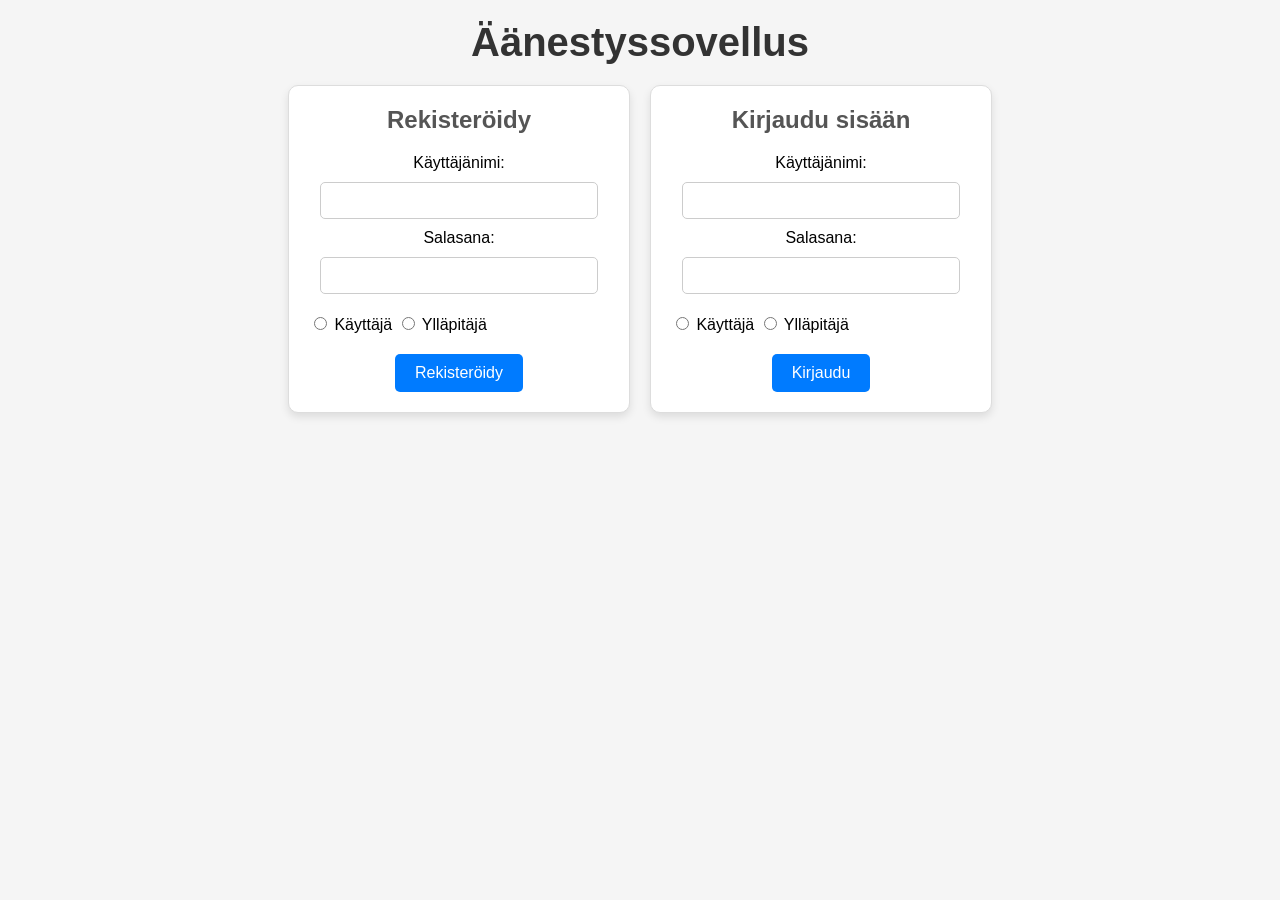
<file: index.html>
<!DOCTYPE html>
<html lang="fi">
<head>
    <meta charset="UTF-8">
    <meta name="viewport" content="width=device-width, initial-scale=1.0">
    <title>Äänestyssovellus</title>
    <link rel="stylesheet" href="styles.css">
</head>
<body>
    <h1>Äänestyssovellus</h1>

    <div id="auth-container">
        <div class="form-container" id="register">
            <h2>Rekisteröidy</h2>
            <form id="registerForm">
                <label for="registerUsername">Käyttäjänimi:</label>
                <input type="text" id="registerUsername" name="username" required>
                <label for="registerPassword">Salasana:</label>
                <input type="password" id="registerPassword" name="password" required>
                <div class="radio-container">
                    <label class="radio-label">
                        <input type="radio" id="registerUser" name="role" value="User" required> Käyttäjä
                    </label>
                    <label class="radio-label">
                        <input type="radio" id="registerAdmin" name="role" value="Admin" required> Ylläpitäjä
                    </label>
                </div>
                <button type="submit">Rekisteröidy</button>
            </form>
        </div>

        <div class="form-container" id="login">
            <h2>Kirjaudu sisään</h2>
            <form id="loginForm">
                <label for="loginUsername">Käyttäjänimi:</label>
                <input type="text" id="loginUsername" name="username" required>
                <label for="loginPassword">Salasana:</label>
                <input type="password" id="loginPassword" name="password" required>
                <div class="radio-container">
                    <label class="radio-label">
                        <input type="radio" id="loginUser" name="role" value="User" required> Käyttäjä
                    </label>
                    <label class="radio-label">
                        <input type="radio" id="loginAdmin" name="role" value="Admin" required> Ylläpitäjä
                    </label>
                </div>
                <button type="submit">Kirjaudu</button>
            </form>
        </div>
    </div>

    <div id="adminPanel" style="display:none;">
        <h2>Ylläpitäjän Ohjauspaneeli</h2>
        <form id="createPollForm">
            <label for="pollName">Äänestyksen nimi:</label>
            <input type="text" id="pollName" name="pollName" required>
            <button type="submit">Luo äänestys</button>
        </form>
    </div>

    <div id="pollsContainer" style="display:none;"></div>
    <p id="noPollsMessage" style="display:none;">Ei äänestyksiä saatavilla</p>

    <button id="logoutButtonAdmin" style="display:none;">Kirjaudu ulos</button>
    <button id="logoutButtonUser" style="display:none;">Kirjaudu ulos</button>

    <script src="script.js"></script>
</body>
</html>
</file>
<file: styles.css>
body {
  font-family: 'Arial', sans-serif;
  margin: 0;
  padding: 0;
  background-color: #f5f5f5;
  text-align: center;
}

h1 {
  margin: 20px 0;
  color: #333;
  font-size: 2.5em;
  font-weight: 700;
}

#auth-container {
  display: flex;
  justify-content: center;
  gap: 20px;
  margin: 20px;
  flex-wrap: wrap;
}

.form-container {
  border: 1px solid #ddd;
  padding: 20px;
  width: 300px;
  max-width: 90%;
  border-radius: 10px;
  box-shadow: 0 4px 8px rgba(0, 0, 0, 0.1);
  background-color: #fff;
  margin-bottom: 20px;
}

.form-container h2 {
  margin-top: 0;
  color: #555;
}

input[type="text"], input[type="password"] {
  width: calc(100% - 22px);
  padding: 10px;
  margin: 10px 0;
  border-radius: 5px;
  border: 1px solid #ccc;
  box-sizing: border-box;
}

#createPollForm {
  display: flex;
  flex-direction: column;
  align-items: center;
  width: 300px;
  margin: 20px auto;
  padding: 15px;
  border: 1px solid #ddd;
  border-radius: 10px;
  background-color: #fff;
  box-shadow: 0 4px 8px rgba(0, 0, 0, 0.1);
}

#pollName {
  width: 100%;
  padding: 10px;
  margin-bottom: 10px;
  border-radius: 5px;
  border: 1px solid #ccc;
}

button {
  background-color: #007bff;
  color: white;
  border: none;
  padding: 10px 20px;
  border-radius: 5px;
  cursor: pointer;
  font-size: 16px;
  margin-top: 10px;
}

button:hover {
  background-color: #0056b3;
}

.radio-container {
  margin: 10px 0;
  text-align: left;
}

#pollsContainer {
  display: flex;
  flex-wrap: wrap;
  justify-content: center;
  gap: 20px;
  margin: 20px;
}

.poll {
  border: 1px solid #ddd;
  padding: 15px;
  width: 250px;
  border-radius: 10px;
  box-shadow: 0 4px 8px rgba(0, 0, 0, 0.1);
  background-color: #fff;
  text-align: left;
  margin-bottom: 20px;
}

.poll h3 {
  margin-top: 0;
  color: #333;
}

.admin-actions {
  margin-top: 10px;
  display: flex;
  gap: 10px;
}

.progress-bar {
  display: flex;
  margin: 10px 0;
  border-radius: 5px;
  overflow: hidden;
  background-color: #eee;
}

.progress {
  height: 20px;
  background-color: #4caf50;
  color: #fff;
  text-align: center;
  line-height: 20px;
  white-space: nowrap;
}

.progress:last-child {
  background-color: #f44336;
}

#logoutButtonAdmin, #logoutButtonUser {
  background-color: #dc3545;
  color: white;
  border: none;
  padding: 10px 20px;
  border-radius: 5px;
  cursor: pointer;
  font-size: 16px;
  margin: 10px auto;
  display: block;
}

#logoutButtonAdmin:hover, #logoutButtonUser:hover {
  background-color: #c82333;
}

#noPollsMessage {
  color: #777;
  font-size: 18px;
}
</file>
